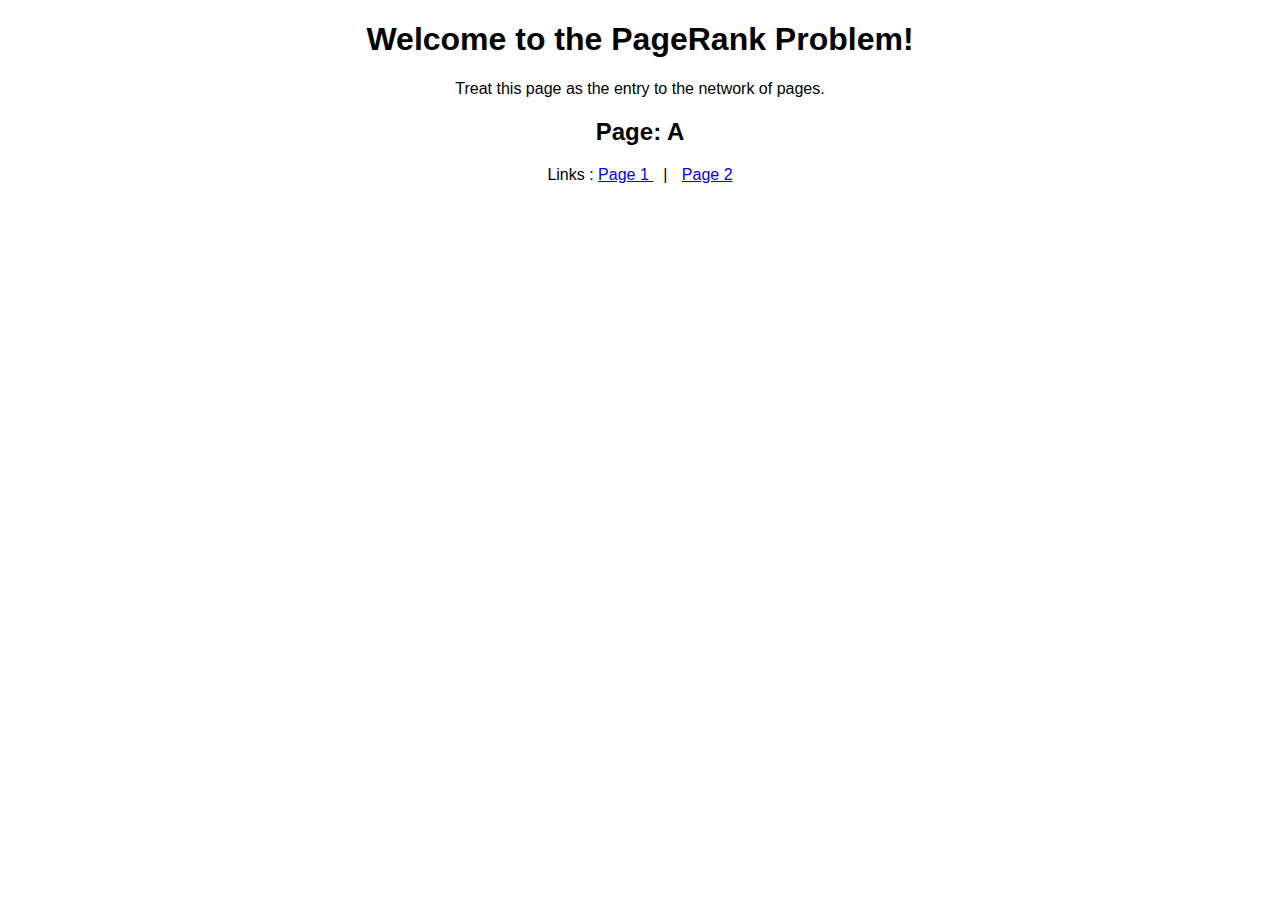
<file: index.html>
<!DOCTYPE html>
<html lang="en">
  <head>
    <meta charset="UTF-8" />
    <meta name="viewport" content="width=device-width, initial-scale=1.0" />
    <link rel="stylesheet" href="index.css" />
    <title>PageRank Problem</title>
    <h1 class="center">Welcome to the PageRank Problem!</h1>
    <p class="center">Treat this page as the entry to the network of pages.</p>

    <div class="content">
      <div class="page-name center">
        <h2>Page: A</h2>
      </div>
      <div class="center">
        <span>Links : </span> <a href="B.html"> Page 1 </a>
        <span id="spacer"> | </span>
        <a href="D.html"> Page 2</a>
      </div>
    </div>
  </head>
  <body></body>
</html>
</file>
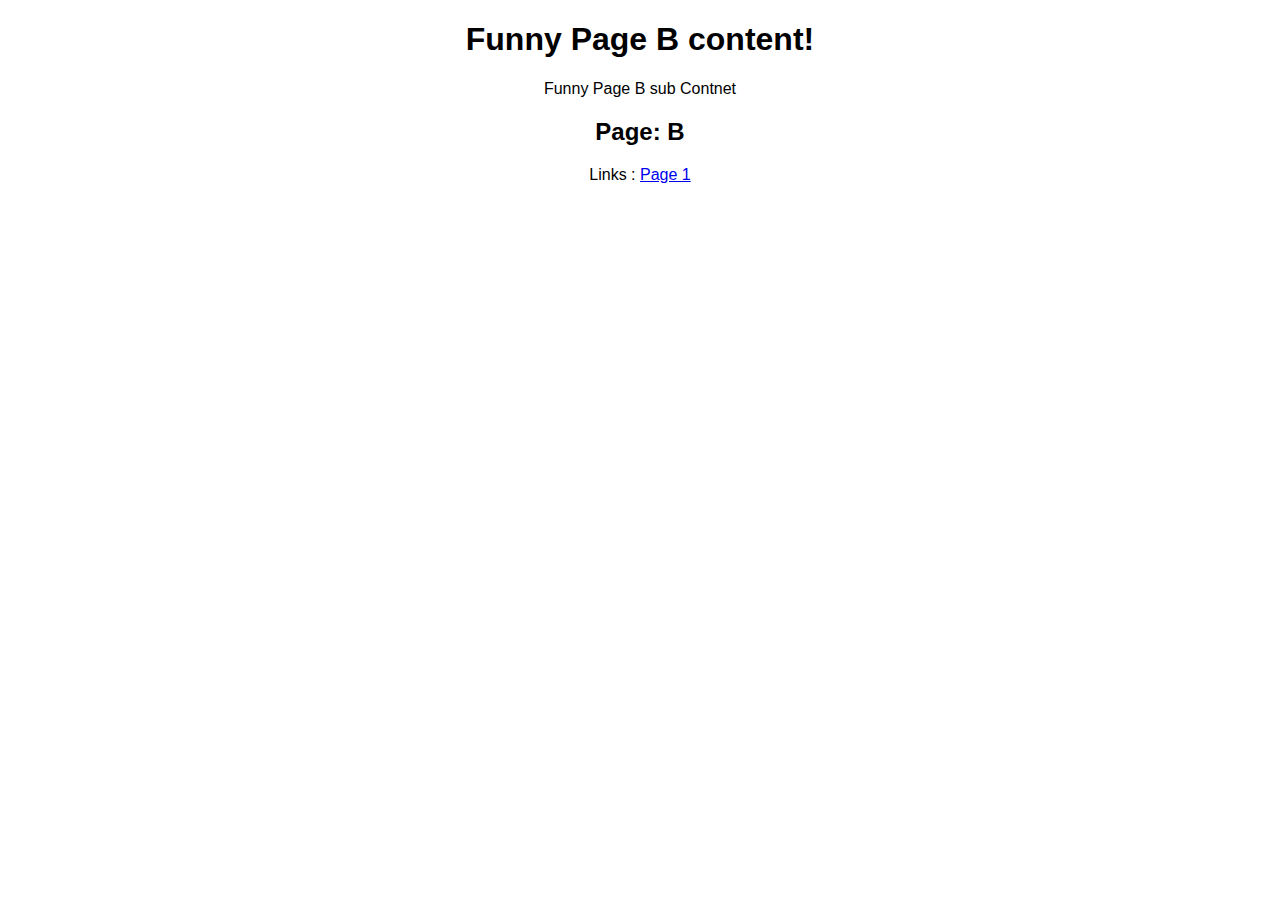
<file: B.html>
<!DOCTYPE html>
<html lang="en">
  <head>
    <meta charset="UTF-8" />
    <meta name="viewport" content="width=device-width, initial-scale=1.0" />
    <link rel="stylesheet" href="index.css" />
    <title>PageRank Problem - B</title>
    <h1 class="center">Funny Page B content!</h1>
    <p class="center">Funny Page B sub Contnet</p>

    <div class="content">
      <div class="page-name center">
        <h2>Page: B</h2>
      </div>
      <div class="center">
        <span>Links : </span> <a href="D.html"> Page 1 </a>
      </div>
    </div>
  </head>
  <body></body>
</html>
</file>
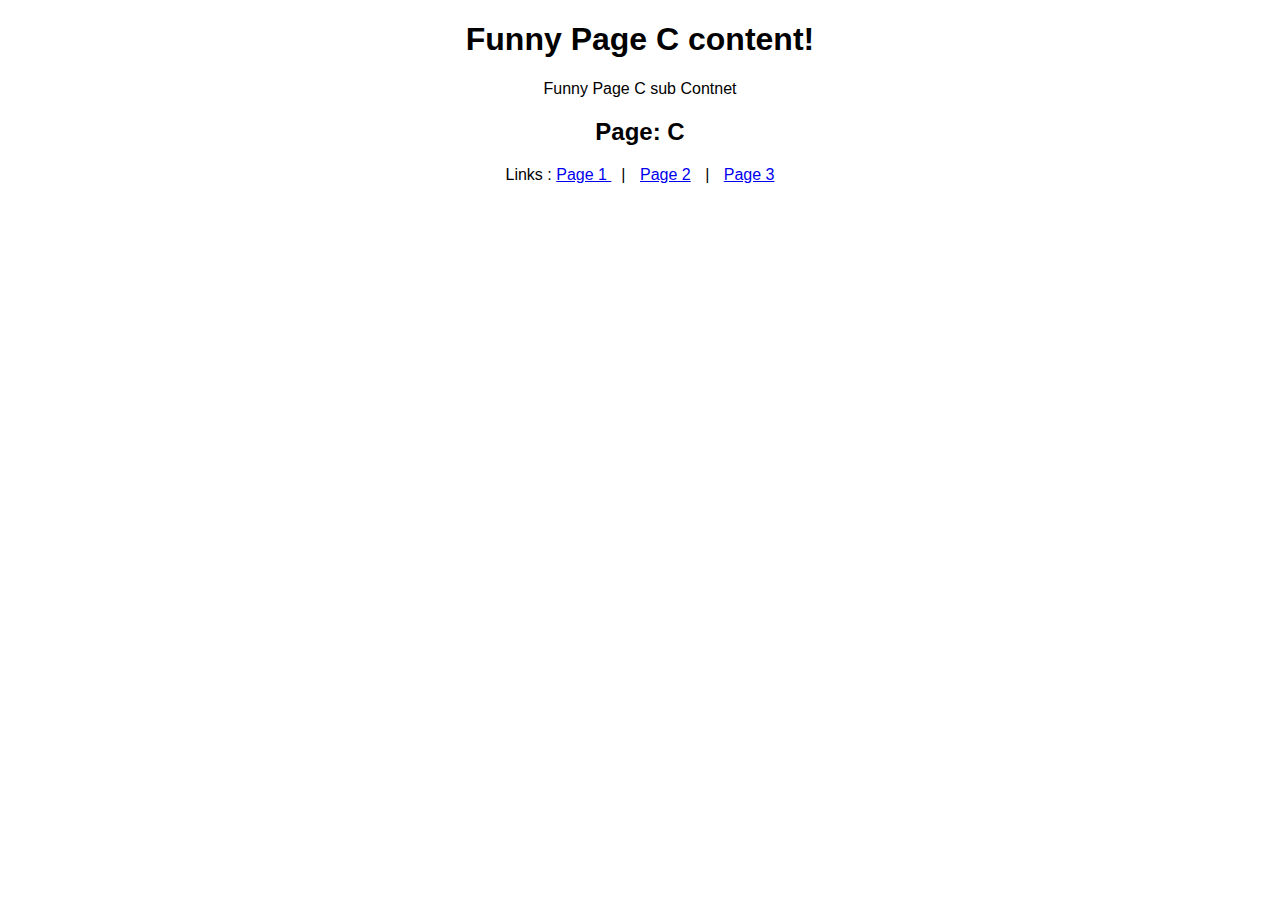
<file: C.html>
<!DOCTYPE html>
<html lang="en">
  <head>
    <meta charset="UTF-8" />
    <meta name="viewport" content="width=device-width, initial-scale=1.0" />
    <link rel="stylesheet" href="index.css" />
    <title>PageRank Problem - C</title>
    <h1 class="center">Funny Page C content!</h1>
    <p class="center">Funny Page C sub Contnet</p>

    <div class="content">
      <div class="page-name center">
        <h2>Page: C</h2>
      </div>
      <div class="center">
        <span>Links : </span> <a href="E.html"> Page 1 </a>
        <span id="spacer"> | </span>
         <a href="B.html"> Page 2</a>
         <span id="spacer"> | </span>
         <a href="index.html"> Page 3</a>
      </div>
    </div>
  </head>
  <body></body>
</html>
</file>
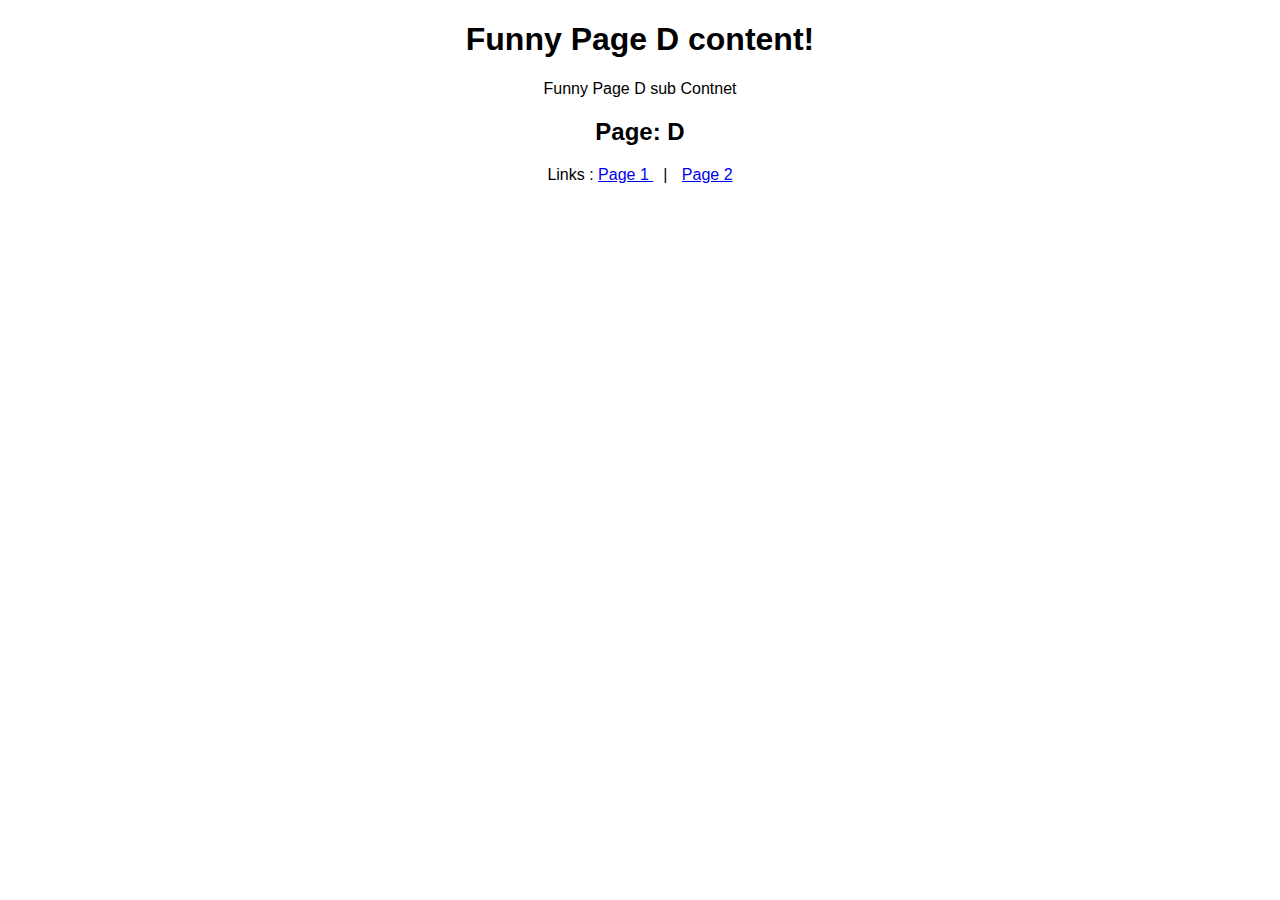
<file: D.html>
<!DOCTYPE html>
<html lang="en">
  <head>
    <meta charset="UTF-8" />
    <meta name="viewport" content="width=device-width, initial-scale=1.0" />
    <link rel="stylesheet" href="index.css" />
    <title>PageRank Problem - D</title>
    <h1 class="center">Funny Page D content!</h1>
    <p class="center">Funny Page D sub Contnet</p>

    <div class="content">
      <div class="page-name center">
        <h2>Page: D</h2>
      </div>
      <div class="center">
        <span>Links : </span> <a href="E.html"> Page 1 </a>
        <span id="spacer"> | </span>
        <a href="C.html"> Page 2</a>
      </div>
    </div>
  </head>
  <body></body>
</html>
</file>
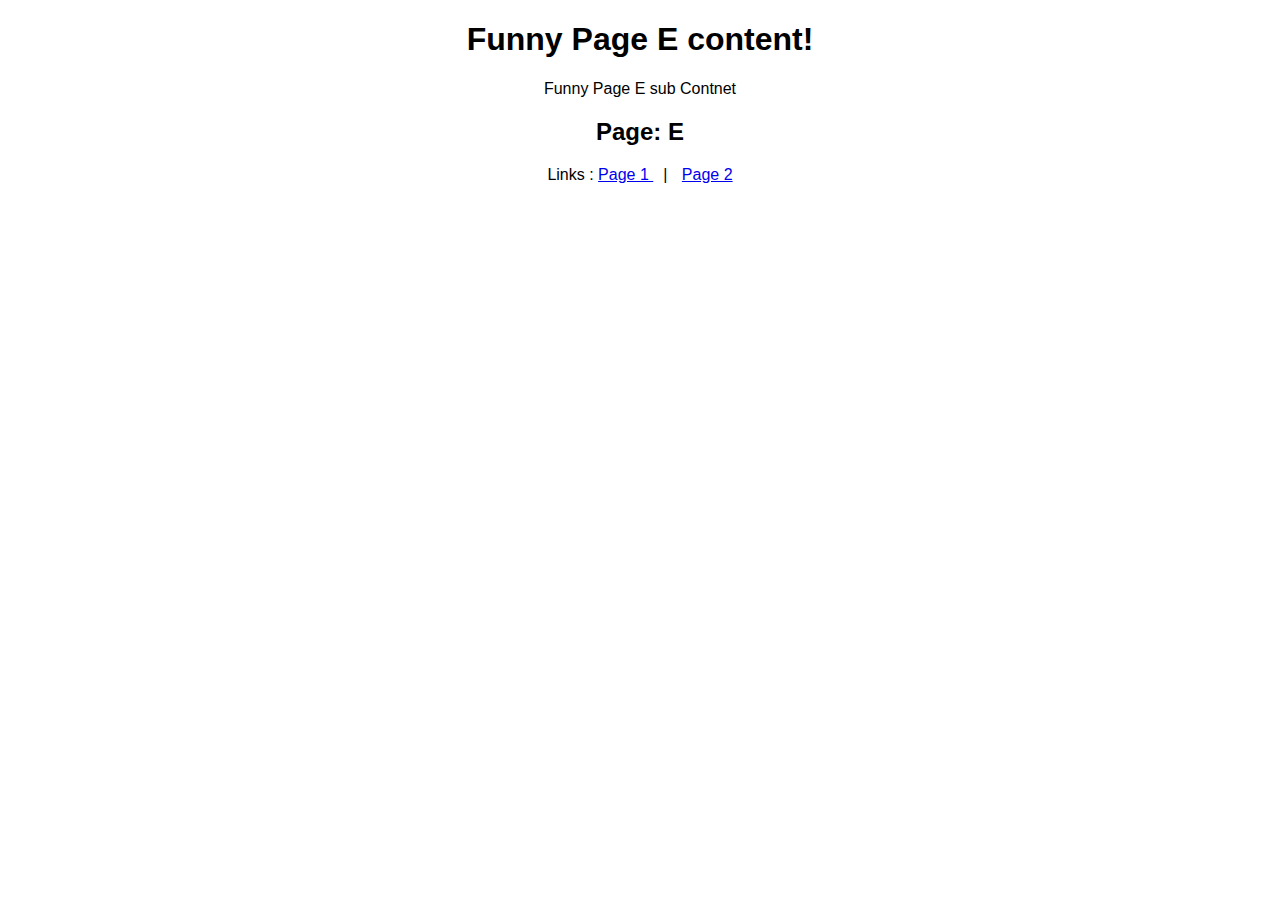
<file: E.html>
<!DOCTYPE html>
<html lang="en">
  <head>
    <meta charset="UTF-8" />
    <meta name="viewport" content="width=device-width, initial-scale=1.0" />
    <link rel="stylesheet" href="index.css" />
    <title>PageRank Problem - D</title>
    <h1 class="center">Funny Page E content!</h1>
    <p class="center">Funny Page E sub Contnet</p>

    <div class="content">
      <div class="page-name center">
        <h2>Page: E</h2>
      </div>
      <div class="center">
        <span>Links : </span> <a href="index.html"> Page 1 </a>
        <span id="spacer"> | </span>
        <a href="B.html"> Page 2</a>
      </div>
    </div>
  </head>
  <body></body>
</html>
</file>
<file: index.css>
* {
  font-family: Arial, Helvetica, sans-serif;
}
.center {
  text-align: center;
}

#spacer {
  margin: 10px;
}
</file>
